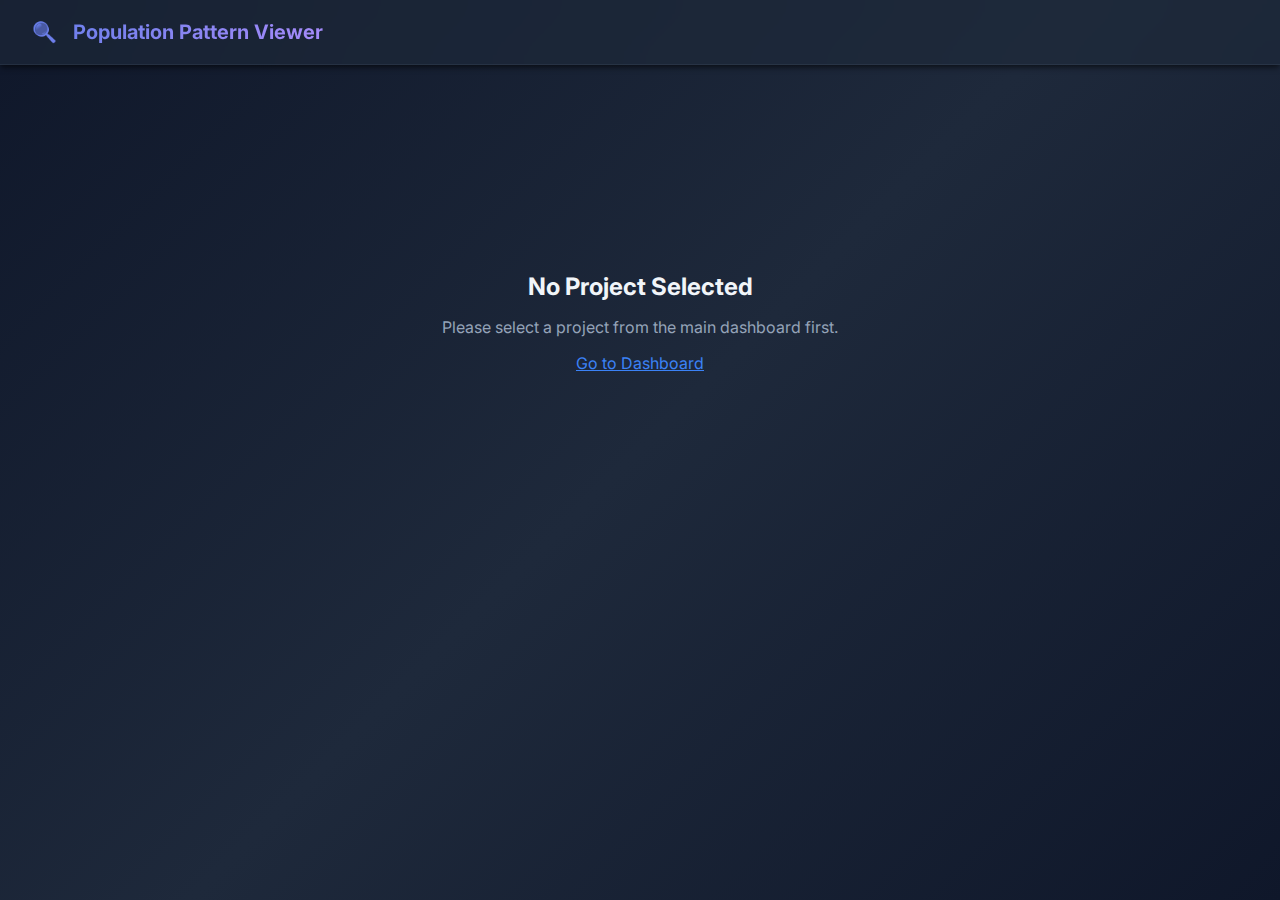
<file: frontend/population_viewer.html>
<!DOCTYPE html>
<html lang="en">
<head>
    <meta charset="UTF-8">
    <meta name="viewport" content="width=device-width, initial-scale=1.0">
    <title>Population Pattern Viewer</title>
    <link rel="preconnect" href="https://fonts.googleapis.com">
    <link rel="preconnect" href="https://fonts.gstatic.com" crossorigin>
    <link href="https://fonts.googleapis.com/css2?family=Inter:wght@300;400;500;600;700;800&display=swap" rel="stylesheet">
    <style>
        * {
            margin: 0;
            padding: 0;
            box-sizing: border-box;
        }

        :root {
            --bg-primary: #0f172a;
            --bg-secondary: #1e293b;
            --bg-tertiary: #334155;
            --text-primary: #f1f5f9;
            --text-secondary: #cbd5e1;
            --text-muted: #94a3b8;
            --accent-primary: #3b82f6;
            --accent-success: #10b981;
            --accent-warning: #f59e0b;
            --accent-danger: #ef4444;
            --border-color: #334155;
            --card-bg: rgba(30, 41, 59, 0.6);
            --card-hover: rgba(51, 65, 85, 0.8);
            --glass-bg: rgba(30, 41, 59, 0.4);
            --glass-border: rgba(148, 163, 184, 0.1);
            --shadow-sm: 0 1px 2px 0 rgba(0, 0, 0, 0.3);
            --shadow-md: 0 4px 6px -1px rgba(0, 0, 0, 0.4), 0 2px 4px -1px rgba(0, 0, 0, 0.3);
            --shadow-lg: 0 10px 15px -3px rgba(0, 0, 0, 0.5), 0 4px 6px -2px rgba(0, 0, 0, 0.4);
        }

        body {
            font-family: 'Inter', -apple-system, BlinkMacSystemFont, 'Segoe UI', Roboto, sans-serif;
            background: linear-gradient(135deg, #0f172a 0%, #1e293b 50%, #0f172a 100%);
            background-attachment: fixed;
            color: var(--text-primary);
            min-height: 100vh;
        }

        /* Header */
        .header {
            background: var(--card-bg);
            backdrop-filter: blur(20px);
            border-bottom: 1px solid var(--glass-border);
            padding: 1.25rem 2rem;
            position: sticky;
            top: 0;
            z-index: 100;
            box-shadow: var(--shadow-md);
        }

        .header-content {
            max-width: 1920px;
            margin: 0 auto;
            display: flex;
            justify-content: space-between;
            align-items: center;
        }

        .logo {
            font-size: 1.25rem;
            font-weight: 700;
            background: linear-gradient(135deg, #667eea 0%, #a78bfa 100%);
            -webkit-background-clip: text;
            -webkit-text-fill-color: transparent;
            display: flex;
            align-items: center;
            gap: 1rem;
        }

        /* Main Container */
        .main-container {
            max-width: 1920px;
            margin: 0 auto;
            padding: 2rem;
        }

        /* Controls */
        .controls {
            background: var(--card-bg);
            backdrop-filter: blur(20px);
            border: 1px solid var(--glass-border);
            border-radius: 12px;
            padding: 1.5rem;
            margin-bottom: 2rem;
            box-shadow: var(--shadow-md);
        }

        .control-row {
            display: flex;
            gap: 1rem;
            margin-bottom: 1rem;
            align-items: center;
            flex-wrap: wrap;
        }

        .control-row:last-child {
            margin-bottom: 0;
        }

        .control-group {
            flex: 1;
            min-width: 200px;
        }

        .control-label {
            display: block;
            font-size: 0.875rem;
            font-weight: 600;
            color: var(--text-secondary);
            margin-bottom: 0.5rem;
        }

        select, input {
            width: 100%;
            padding: 0.5rem;
            background: var(--bg-tertiary);
            border: 1px solid var(--border-color);
            border-radius: 6px;
            color: var(--text-primary);
            font-size: 0.875rem;
        }

        select[multiple] {
            min-height: 120px;
        }

        .btn-group {
            display: flex;
            gap: 0.5rem;
        }

        .btn {
            padding: 0.5rem 1rem;
            background: var(--accent-primary);
            border: none;
            border-radius: 6px;
            color: white;
            cursor: pointer;
            font-size: 0.875rem;
            font-weight: 600;
        }

        .btn:hover {
            background: #2563eb;
        }

        .btn-secondary {
            background: var(--bg-tertiary);
        }

        .btn-secondary:hover {
            background: var(--border-color);
        }

        /* Engineer Info */
        .engineer-info {
            font-size: 1rem;
            color: var(--text-secondary);
            margin-bottom: 1rem;
        }

        /* Model Grid */
        .model-grid {
            display: flex;
            flex-direction: column;
            gap: 2rem;
            margin-top: 2rem;
        }

        .model-section {
            background: var(--card-bg);
            backdrop-filter: blur(20px);
            border: 1px solid var(--glass-border);
            border-radius: 12px;
            padding: 1.5rem;
            box-shadow: var(--shadow-md);
        }

        .model-title {
            font-size: 1.125rem;
            font-weight: 700;
            margin-bottom: 1.5rem;
            text-align: center;
            color: var(--text-primary);
        }

        .level-group {
            margin-bottom: 2rem;
        }

        .level-group:last-child {
            margin-bottom: 0;
        }

        .level-title {
            font-size: 0.75rem;
            font-weight: 600;
            text-transform: uppercase;
            letter-spacing: 0.05em;
            color: var(--text-muted);
            margin-bottom: 1rem;
        }

        .pillars-container {
            display: flex;
            gap: 4px;
            align-items: flex-end;
            min-height: 200px;
            padding: 0.5rem;
            position: relative;
        }

        .pillar {
            flex: 1;
            min-width: 0;
            background: linear-gradient(180deg, #667eea 0%, #a78bfa 100%);
            border-radius: 4px 4px 0 0;
            cursor: pointer;
            transition: all 0.3s ease;
            position: relative;
        }

        .pillar:hover {
            transform: scaleY(1.05);
            filter: brightness(1.2);
        }

        .pillar-tooltip {
            position: absolute;
            bottom: 100%;
            left: 50%;
            transform: translateX(-50%);
            background: rgba(15, 23, 42, 0.95);
            backdrop-filter: blur(10px);
            border: 1px solid var(--glass-border);
            border-radius: 6px;
            padding: 0.75rem;
            min-width: 200px;
            opacity: 0;
            pointer-events: none;
            transition: opacity 0.2s;
            z-index: 10;
            margin-bottom: 8px;
        }

        .pillar:hover .pillar-tooltip {
            opacity: 1;
        }

        .tooltip-name {
            font-size: 0.875rem;
            font-weight: 600;
            color: var(--text-primary);
            margin-bottom: 0.25rem;
        }

        .tooltip-score {
            font-size: 0.75rem;
            color: var(--text-secondary);
        }

        /* Distribution View */
        .distribution-container {
            display: none;
            background: var(--card-bg);
            backdrop-filter: blur(20px);
            border: 1px solid var(--glass-border);
            border-radius: 12px;
            padding: 1.5rem;
            box-shadow: var(--shadow-md);
        }

        .distribution-container.active {
            display: block;
        }

        .distribution-chart {
            position: relative;
            height: 400px;
            margin-top: 2rem;
            display: flex;
            align-items: flex-end;
            gap: 4px;
            padding: 0 1rem;
        }

        .distribution-bar {
            flex: 1;
            background: rgba(102, 126, 234, 0.3);
            border: 2px solid rgba(102, 126, 234, 0.6);
            border-radius: 4px 4px 0 0;
            position: relative;
            min-height: 2px;
            transition: all 0.3s ease;
            cursor: pointer;
        }

        .distribution-bar:hover {
            background: rgba(102, 126, 234, 0.5);
            border-color: rgba(102, 126, 234, 1);
        }

        .distribution-bar.highlighted {
            background: rgba(239, 68, 68, 0.4);
            border-color: rgba(239, 68, 68, 0.8);
            border-width: 3px;
        }

        .bar-tooltip {
            position: absolute;
            bottom: 100%;
            left: 50%;
            transform: translateX(-50%);
            background: rgba(15, 23, 42, 0.95);
            backdrop-filter: blur(10px);
            border: 1px solid var(--glass-border);
            border-radius: 6px;
            padding: 0.75rem;
            min-width: 220px;
            max-width: 300px;
            max-height: 300px;
            overflow-y: auto;
            opacity: 0;
            pointer-events: none;
            transition: opacity 0.2s;
            z-index: 10;
            margin-bottom: 8px;
        }

        .distribution-bar:hover .bar-tooltip {
            opacity: 1;
        }

        .distribution-label {
            position: absolute;
            top: -25px;
            left: 50%;
            transform: translateX(-50%);
            font-size: 0.75rem;
            color: var(--text-muted);
            white-space: nowrap;
        }

        .distribution-marker {
            position: absolute;
            bottom: 0;
            width: 3px;
            height: 100%;
            background: var(--accent-danger);
            z-index: 10;
        }

        .distribution-marker-label {
            position: absolute;
            bottom: 105%;
            left: 50%;
            transform: translateX(-50%);
            background: var(--accent-danger);
            color: white;
            padding: 0.25rem 0.5rem;
            border-radius: 4px;
            font-size: 0.75rem;
            font-weight: 600;
            white-space: nowrap;
        }

        .distribution-info {
            margin-top: 2rem;
            padding: 1rem;
            background: var(--bg-tertiary);
            border-radius: 8px;
        }

        .distribution-stats {
            display: grid;
            grid-template-columns: repeat(auto-fit, minmax(200px, 1fr));
            gap: 1rem;
            margin-top: 1rem;
        }

        .stat-item {
            display: flex;
            flex-direction: column;
            gap: 0.25rem;
        }

        .stat-label {
            font-size: 0.75rem;
            color: var(--text-muted);
            text-transform: uppercase;
            letter-spacing: 0.05em;
        }

        .stat-value {
            font-size: 1.25rem;
            font-weight: 700;
            color: var(--text-primary);
        }

        /* Message Distribution View */
        .message-tooltip {
            position: absolute;
            bottom: 100%;
            left: 50%;
            transform: translateX(-50%);
            background: rgba(15, 23, 42, 0.98);
            backdrop-filter: blur(10px);
            border: 1px solid var(--glass-border);
            border-radius: 8px;
            padding: 1rem;
            min-width: 350px;
            max-width: 500px;
            max-height: 400px;
            overflow-y: auto;
            opacity: 0;
            pointer-events: none;
            transition: opacity 0.2s;
            z-index: 20;
            margin-bottom: 8px;
        }

        .distribution-bar:hover .message-tooltip {
            opacity: 1;
            pointer-events: auto;
        }

        .message-item {
            padding: 0.75rem;
            margin-bottom: 0.5rem;
            background: var(--bg-tertiary);
            border-radius: 6px;
            border-left: 3px solid var(--accent-primary);
        }

        .message-item:last-child {
            margin-bottom: 0;
        }

        .message-header {
            display: flex;
            justify-content: space-between;
            align-items: center;
            margin-bottom: 0.5rem;
            font-size: 0.75rem;
        }

        .message-engineer {
            color: var(--accent-primary);
            font-weight: 600;
        }

        .message-score {
            color: var(--accent-success);
            font-weight: 600;
        }

        .message-text {
            font-size: 0.8rem;
            color: var(--text-secondary);
            line-height: 1.4;
            word-wrap: break-word;
            white-space: pre-wrap;
        }

        .message-meta {
            font-size: 0.7rem;
            color: var(--text-muted);
            margin-top: 0.25rem;
        }

        .loading {
            text-align: center;
            padding: 2rem;
            color: var(--text-muted);
        }

        .error {
            background: rgba(239, 68, 68, 0.1);
            border: 1px solid var(--accent-danger);
            border-radius: 8px;
            padding: 1rem;
            color: var(--accent-danger);
            margin-bottom: 1rem;
        }
    </style>
</head>
<body>
    <div class="header">
        <div class="header-content">
            <div class="logo">
                <span>🔍</span>
                Population Pattern Viewer
            </div>
        </div>
    </div>

    <div class="main-container">
        <div class="controls">
            <div class="control-row">
                <div class="control-group">
                    <label class="control-label">Select Engineers (hold Ctrl/Cmd to select multiple)</label>
                    <select id="engineerSelect" multiple>
                        <!-- Populated by loadEngineers() -->
                    </select>
                </div>
                <div class="control-group">
                    <label class="control-label">Aggregation Method</label>
                    <select id="aggregationMethod">
                        <option value="average">Average</option>
                        <option value="max">Maximum</option>
                        <option value="min">Minimum</option>
                        <option value="median">Median</option>
                    </select>
                </div>
            </div>
            <div class="control-row">
                <div class="control-group">
                    <label class="control-label">View Type</label>
                    <select id="viewType">
                        <option value="scores">Pattern Scores</option>
                        <option value="distribution">Pattern Distribution</option>
                        <option value="messages">Message Distribution</option>
                    </select>
                </div>
                <div class="control-group" id="patternSelectGroup" style="display: none;">
                    <label class="control-label">Select Pattern (for distribution view)</label>
                    <select id="patternSelect">
                        <option value="">Select a pattern...</option>
                    </select>
                </div>
                <div class="control-group" id="binCountGroup" style="display: none; min-width: 150px; flex: 0.5;">
                    <label class="control-label">Histogram Bars: <span id="binCountValue">20</span></label>
                    <input type="range" id="binCountSlider" min="2" max="100" value="20">
                </div>
                <div class="btn-group">
                    <button class="btn" onclick="loadData()">Load Selected</button>
                    <button class="btn btn-secondary" onclick="loadAllEngineers()">Load All Engineers</button>
                </div>
            </div>
        </div>

        <div id="engineerInfo" class="engineer-info"></div>
        <div id="loading" class="loading" style="display: none;">Loading data...</div>
        <div id="error" class="error" style="display: none;"></div>

        <div id="scoresView" class="model-grid"></div>
        <div id="distributionView" class="distribution-container"></div>
        <div id="messageDistributionView" class="distribution-container"></div>
    </div>

    <script>
        // Get project ID from URL or localStorage
        const urlParams = new URLSearchParams(window.location.search);
        const PROJECT_ID = urlParams.get('project_id') || localStorage.getItem('bpd_project_id');

        // API base URL with project scope
        const API_BASE = window.location.pathname.startsWith('/bpd')
            ? `${window.location.origin}/bpd`
            : window.location.origin;

        function getApiBase() {
            if (!PROJECT_ID) {
                throw new Error('No project selected. Please select a project from the main dashboard.');
            }
            return `${API_BASE}/api/projects/${PROJECT_ID}`;
        }

        let allData = null;
        let patternNames = null;

        // API data structure:
        // allData = {
        //   "enc1_bottom": { "population_mean": [...], "engineers": { "eng_id": { "posterior_mean": [...], "percentiles": [...] } } },
        //   "enc1_mid": {...}, "enc1_top": {...}, "enc2_bottom": {...}, ...
        // }

        async function loadEngineers() {
            try {
                const response = await fetch(`${getApiBase()}/data/engineers`);
                const data = await response.json();

                const select = document.getElementById('engineerSelect');
                select.innerHTML = data.engineers.map(eng =>
                    `<option value="${eng.engineer_id}">${eng.engineer_id} (${eng.activity_count} activities)</option>`
                ).join('');
            } catch (error) {
                console.error('Failed to load engineers:', error);
                showError('Failed to load engineer list');
            }
        }

        async function loadData() {
            const select = document.getElementById('engineerSelect');
            const selectedEngineers = Array.from(select.selectedOptions).map(opt => opt.value);

            if (selectedEngineers.length === 0) {
                showError('Please select at least one engineer');
                return;
            }

            await fetchAndRenderData(selectedEngineers);
        }

        async function loadAllEngineers() {
            await fetchAndRenderData(null);
        }

        async function fetchAndRenderData(engineerIds) {
            showLoading(true);
            hideError();

            try {
                // Load population data and pattern names in parallel
                const [popResponse, namesResponse] = await Promise.all([
                    fetch(`${getApiBase()}/patterns/population-data`),
                    fetch(`${getApiBase()}/patterns/names`)
                ]);

                if (!popResponse.ok) throw new Error(`HTTP error! status: ${popResponse.status}`);

                allData = await popResponse.json();
                patternNames = namesResponse.ok ? await namesResponse.json() : {};

                // Get all available engineers from first level key
                const firstLevelKey = Object.keys(allData)[0];
                const allEngineers = firstLevelKey ? Object.keys(allData[firstLevelKey].engineers || {}) : [];

                renderView(engineerIds);
                updateEngineerInfo(engineerIds || allEngineers);
            } catch (error) {
                console.error('Failed to load data:', error);
                showError(`Failed to load population data: ${error.message}`);
            } finally {
                showLoading(false);
            }
        }

        function updateEngineerInfo(engineerIds) {
            const info = document.getElementById('engineerInfo');
            if (!engineerIds || engineerIds.length === 0) {
                info.textContent = 'All engineers';
            } else if (engineerIds.length <= 5) {
                info.textContent = `Engineer(s): ${engineerIds.join(', ')}`;
            } else {
                info.textContent = `Engineer(s): ${engineerIds.slice(0, 5).join(', ')}, and ${engineerIds.length - 5} more`;
            }
        }

        // Parse level key like "enc1_bottom" -> { encoder: 1, level: "bottom" }
        function parseLevelKey(levelKey) {
            const parts = levelKey.split('_');
            if (parts.length >= 2) {
                const encoder = parts[0];
                const level = parts[1];
                if (encoder === 'unified') {
                    return { encoder: 'unified', level: 'top' };
                }
                const encNum = parseInt(encoder.replace('enc', ''));
                return { encoder: encNum, level };
            }
            return null;
        }

        function renderView(engineerIds) {
            const viewType = document.getElementById('viewType').value;
            const patternSelectGroup = document.getElementById('patternSelectGroup');
            const binCountGroup = document.getElementById('binCountGroup');

            document.getElementById('scoresView').style.display = 'none';
            document.getElementById('distributionView').classList.remove('active');
            document.getElementById('messageDistributionView').classList.remove('active');

            if (viewType === 'scores') {
                document.getElementById('scoresView').style.display = 'flex';
                patternSelectGroup.style.display = 'none';
                binCountGroup.style.display = 'none';
                renderScoresView(engineerIds);
            } else if (viewType === 'distribution') {
                document.getElementById('distributionView').classList.add('active');
                patternSelectGroup.style.display = 'block';
                binCountGroup.style.display = 'block';
                populatePatternDropdown();
                renderDistributionView(engineerIds);
            } else if (viewType === 'messages') {
                document.getElementById('messageDistributionView').classList.add('active');
                patternSelectGroup.style.display = 'block';
                binCountGroup.style.display = 'block';
                populatePatternDropdown();
                renderMessageDistributionView(engineerIds);
            }
        }

        function aggregateScores(scores, method) {
            if (scores.length === 0) return 0;
            switch(method) {
                case 'average': return scores.reduce((a, b) => a + b, 0) / scores.length;
                case 'max': return Math.max(...scores);
                case 'min': return Math.min(...scores);
                case 'median':
                    const sorted = [...scores].sort((a, b) => a - b);
                    const mid = Math.floor(sorted.length / 2);
                    return sorted.length % 2 === 0 ? (sorted[mid - 1] + sorted[mid]) / 2 : sorted[mid];
                default: return 0;
            }
        }

        function getPatternName(levelKey, dimIdx) {
            const levelNames = patternNames?.[levelKey] || {};
            const dimKey = `dim_${dimIdx}`;
            return levelNames[dimKey]?.name || `${levelKey}_dim${dimIdx}`;
        }

        function getAggregatedScores(engineerIds) {
            const method = document.getElementById('aggregationMethod').value;
            const aggregated = { unified: {}, enc1: {}, enc2: {}, enc3: {} };

            for (const levelKey in allData) {
                const parsed = parseLevelKey(levelKey);
                if (!parsed) continue;

                const levelData = allData[levelKey];
                const numDims = levelData.population_mean?.length || 0;
                const engineers = levelData.engineers || {};

                // Filter engineers if specified
                const targetEngineers = engineerIds
                    ? Object.keys(engineers).filter(e => engineerIds.includes(e))
                    : Object.keys(engineers);

                const patterns = [];
                for (let dimIdx = 0; dimIdx < numDims; dimIdx++) {
                    const scores = [];
                    const percentiles = [];

                    for (const engId of targetEngineers) {
                        const engData = engineers[engId];
                        if (engData?.posterior_mean?.[dimIdx] !== undefined) {
                            scores.push(engData.posterior_mean[dimIdx]);
                        }
                        if (engData?.percentiles?.[dimIdx] !== undefined) {
                            percentiles.push(engData.percentiles[dimIdx]);
                        }
                    }

                    patterns.push({
                        name: getPatternName(levelKey, dimIdx),
                        levelKey,
                        dimIdx,
                        score: aggregateScores(scores, method),
                        percentile: aggregateScores(percentiles, method)
                    });
                }

                const encKey = parsed.encoder === 'unified' ? 'unified' : `enc${parsed.encoder}`;
                aggregated[encKey][parsed.level] = patterns;
            }

            return aggregated;
        }

        function renderScoresView(engineerIds) {
            const container = document.getElementById('scoresView');
            const aggregated = getAggregatedScores(engineerIds);

            let html = '';

            // Render unified layer if present
            if (aggregated.unified?.top?.length > 0) {
                const patterns = aggregated.unified.top;
                html += `
                    <div class="model-section" style="background: linear-gradient(135deg, rgba(124, 58, 237, 0.2), rgba(30, 41, 59, 0.6)); border-color: rgba(124, 58, 237, 0.3);">
                        <div class="model-title" style="color: #a78bfa;">Unified Layer</div>
                        <div class="level-group">
                            <div class="level-title">TOP (${patterns.length} patterns)</div>
                            <div class="pillars-container">
                `;
                patterns.forEach(p => {
                    const height = Math.max(5, p.percentile * 2);
                    html += `
                        <div class="pillar" style="height: ${height}px; background: linear-gradient(180deg, #7c3aed 0%, #a78bfa 100%);">
                            <div class="pillar-tooltip">
                                <div class="tooltip-name">${p.name}</div>
                                <div class="tooltip-score">Score: ${p.score.toFixed(3)}</div>
                                <div class="tooltip-score">Percentile: ${p.percentile.toFixed(1)}</div>
                            </div>
                        </div>
                    `;
                });
                html += `</div></div></div>`;
            }

            // Render encoder sections
            for (const encNum of [1, 2, 3]) {
                const encKey = `enc${encNum}`;
                const encData = aggregated[encKey];
                if (!encData || Object.keys(encData).length === 0) continue;

                html += `<div class="model-section"><div class="model-title">Encoder ${encNum}</div>`;

                for (const level of ['top', 'mid', 'bottom']) {
                    const patterns = encData[level] || [];
                    html += `
                        <div class="level-group">
                            <div class="level-title">${level.toUpperCase()} (${patterns.length} patterns)</div>
                            <div class="pillars-container">
                    `;
                    patterns.forEach(p => {
                        const height = Math.max(5, p.percentile * 2);
                        html += `
                            <div class="pillar" style="height: ${height}px;">
                                <div class="pillar-tooltip">
                                    <div class="tooltip-name">${p.name}</div>
                                    <div class="tooltip-score">Score: ${p.score.toFixed(3)}</div>
                                    <div class="tooltip-score">Percentile: ${p.percentile.toFixed(1)}</div>
                                </div>
                            </div>
                        `;
                    });
                    html += `</div></div>`;
                }
                html += `</div>`;
            }

            container.innerHTML = html || '<div style="padding: 2rem; text-align: center;">No pattern data available</div>';
        }

        function populatePatternDropdown() {
            const patternSelect = document.getElementById('patternSelect');
            if (!allData || patternSelect.options.length > 1) return;

            const patterns = [];

            for (const levelKey in allData) {
                const parsed = parseLevelKey(levelKey);
                if (!parsed) continue;

                const numDims = allData[levelKey].population_mean?.length || 0;
                for (let dimIdx = 0; dimIdx < numDims; dimIdx++) {
                    const name = getPatternName(levelKey, dimIdx);
                    const label = parsed.encoder === 'unified'
                        ? `UNIFIED: ${name}`
                        : `Enc${parsed.encoder} ${parsed.level.toUpperCase()}: ${name}`;

                    patterns.push({
                        value: `${levelKey}|${dimIdx}`,
                        label
                    });
                }
            }

            patternSelect.innerHTML = '<option value="">Select a pattern...</option>' +
                patterns.map(p => `<option value="${p.value}">${p.label}</option>`).join('');
        }

        function renderDistributionView(engineerIds) {
            const container = document.getElementById('distributionView');
            const patternSelect = document.getElementById('patternSelect');
            const selectedPattern = patternSelect.value;

            if (!selectedPattern) {
                container.innerHTML = '<div style="padding: 2rem; text-align: center; color: var(--text-muted);">Please select a pattern to view its distribution</div>';
                return;
            }

            // Pattern value format: "levelKey|dimIdx" (e.g., "enc1_bottom|0")
            const [levelKey, dimIdxStr] = selectedPattern.split('|');
            const dimIdx = parseInt(dimIdxStr);

            if (!allData[levelKey]) {
                container.innerHTML = '<div style="padding: 2rem; text-align: center; color: var(--text-muted);">Pattern data not available</div>';
                return;
            }

            const levelData = allData[levelKey];
            const engineers = levelData.engineers || {};
            const selectedEngineerIds = engineerIds || Array.from(document.getElementById('engineerSelect').selectedOptions).map(opt => opt.value);

            const allScores = [];
            const selectedScores = [];

            for (const engineerId in engineers) {
                const engData = engineers[engineerId];
                if (engData?.posterior_mean?.[dimIdx] !== undefined) {
                    const score = engData.posterior_mean[dimIdx];
                    allScores.push(score);

                    if (selectedEngineerIds.length === 0 || selectedEngineerIds.includes(engineerId)) {
                        selectedScores.push({
                            engineerId,
                            score
                        });
                    }
                }
            }

            if (allScores.length === 0) {
                container.innerHTML = '<div style="padding: 2rem; text-align: center; color: var(--text-muted);">No data available for this pattern</div>';
                return;
            }

            const min = Math.min(...allScores);
            const max = Math.max(...allScores);
            const numBins = parseInt(document.getElementById('binCountSlider').value);
            // Handle edge case where all scores are the same (avoid division by zero)
            const range = max - min;
            const binWidth = range > 0 ? range / numBins : 1;

            const bins = Array(numBins).fill(0).map((_, i) => ({
                start: min + i * binWidth,
                end: min + (i + 1) * binWidth,
                count: 0,
                hasSelected: false,
                engineers: []
            }));

            for (const engineerId in engineers) {
                const engData = engineers[engineerId];
                if (engData?.posterior_mean?.[dimIdx] !== undefined) {
                    const score = engData.posterior_mean[dimIdx];
                    let binIdx = range > 0
                        ? Math.min(Math.floor((score - min) / binWidth), numBins - 1)
                        : 0;
                    if (isNaN(binIdx) || binIdx < 0) binIdx = 0;
                    if (binIdx >= numBins) binIdx = numBins - 1;

                    bins[binIdx].count++;
                    bins[binIdx].engineers.push({
                        id: engineerId,
                        score: score,
                        isSelected: selectedEngineerIds.length === 0 || selectedEngineerIds.includes(engineerId)
                    });
                }
            }

            bins.forEach(bin => {
                bin.hasSelected = bin.engineers.some(e => e.isSelected);
            });

            const maxCount = Math.max(...bins.map(b => b.count));
            const mean = allScores.reduce((a, b) => a + b, 0) / allScores.length;
            const sortedScores = [...allScores].sort((a, b) => a - b);
            const median = sortedScores.length % 2 === 0
                ? (sortedScores[sortedScores.length / 2 - 1] + sortedScores[sortedScores.length / 2]) / 2
                : sortedScores[Math.floor(sortedScores.length / 2)];

            // Generate display label
            const parsed = parseLevelKey(levelKey);
            const patternName = getPatternName(levelKey, dimIdx);
            const modelLabel = parsed.encoder === 'unified'
                ? 'Unified Layer'
                : `Encoder ${parsed.encoder}`;

            let html = `
                <h2 style="margin-bottom: 1rem;">Distribution: ${patternName}</h2>
                <p style="color: var(--text-muted); margin-bottom: 1rem;">${modelLabel} - ${parsed.level.toUpperCase()}</p>

                <div class="distribution-chart">
            `;

            bins.forEach(bin => {
                const height = maxCount > 0 ? (bin.count / maxCount) * 100 : 0;
                const highlightClass = bin.hasSelected ? ' highlighted' : '';

                // Sort engineers by score descending
                const sortedEngineers = [...bin.engineers].sort((a, b) => b.score - a.score);

                // Create engineer list HTML
                let engineerListHtml = '';
                if (sortedEngineers.length > 0) {
                    if (sortedEngineers.length <= 10) {
                        engineerListHtml = sortedEngineers.map(e =>
                            `<div style="font-size: 0.7rem; color: ${e.isSelected ? '#ef4444' : 'var(--text-secondary)'}; font-weight: ${e.isSelected ? '600' : '400'};">${e.id}: ${e.score.toFixed(3)}</div>`
                        ).join('');
                    } else {
                        engineerListHtml = sortedEngineers.slice(0, 8).map(e =>
                            `<div style="font-size: 0.7rem; color: ${e.isSelected ? '#ef4444' : 'var(--text-secondary)'}; font-weight: ${e.isSelected ? '600' : '400'};">${e.id}: ${e.score.toFixed(3)}</div>`
                        ).join('');
                        engineerListHtml += `<div style="font-size: 0.7rem; color: var(--text-muted); margin-top: 0.25rem;">... and ${sortedEngineers.length - 8} more</div>`;
                    }
                }

                html += `
                    <div class="distribution-bar${highlightClass}" style="height: ${height}%">
                        <div class="distribution-label">${bin.count}</div>
                        <div class="bar-tooltip">
                            <div style="font-weight: 600; margin-bottom: 0.5rem; color: var(--text-primary);">
                                Range: ${bin.start.toFixed(3)} - ${bin.end.toFixed(3)}
                            </div>
                            <div style="font-size: 0.75rem; color: var(--text-muted); margin-bottom: 0.5rem;">
                                ${bin.count} engineer${bin.count !== 1 ? 's' : ''}
                            </div>
                            ${engineerListHtml}
                        </div>
                    </div>
                `;
            });

            selectedScores.forEach(({engineerId, score}) => {
                const position = ((score - min) / (max - min)) * 100;
                html += `
                    <div class="distribution-marker" style="left: ${position}%">
                        <div class="distribution-marker-label">${engineerId}: ${score.toFixed(2)}</div>
                    </div>
                `;
            });

            html += `
                </div>

                <div class="distribution-info">
                    <h3 style="margin-bottom: 1rem;">Statistics</h3>
                    <div class="distribution-stats">
                        <div class="stat-item">
                            <span class="stat-label">Total Engineers</span>
                            <span class="stat-value">${allScores.length}</span>
                        </div>
                        <div class="stat-item">
                            <span class="stat-label">Mean</span>
                            <span class="stat-value">${mean.toFixed(3)}</span>
                        </div>
                        <div class="stat-item">
                            <span class="stat-label">Median</span>
                            <span class="stat-value">${median.toFixed(3)}</span>
                        </div>
                        <div class="stat-item">
                            <span class="stat-label">Min</span>
                            <span class="stat-value">${min.toFixed(3)}</span>
                        </div>
                        <div class="stat-item">
                            <span class="stat-label">Max</span>
                            <span class="stat-value">${max.toFixed(3)}</span>
                        </div>
                        <div class="stat-item">
                            <span class="stat-label">Range</span>
                            <span class="stat-value">${(max - min).toFixed(3)}</span>
                        </div>
                    </div>
                </div>
            `;

            container.innerHTML = html;
        }

        async function renderMessageDistributionView(engineerIds) {
            const container = document.getElementById('messageDistributionView');
            const patternSelect = document.getElementById('patternSelect');
            const selectedPattern = patternSelect.value;

            if (!selectedPattern) {
                container.innerHTML = '<div style="padding: 2rem; text-align: center; color: var(--text-muted);">Please select a pattern to view message distribution</div>';
                return;
            }

            // Pattern value format: "levelKey|dimIdx" (e.g., "enc1_bottom|0")
            const [levelKey, dimIdxStr] = selectedPattern.split('|');
            const dimIdx = parseInt(dimIdxStr);

            if (!allData[levelKey]) {
                container.innerHTML = '<div style="padding: 2rem; text-align: center; color: var(--text-muted);">Pattern data not available</div>';
                return;
            }

            // Get selected engineers
            const selectedEngineerIds = engineerIds || Array.from(document.getElementById('engineerSelect').selectedOptions).map(opt => opt.value);

            // Show loading
            container.innerHTML = '<div style="padding: 2rem; text-align: center; color: var(--text-muted);">Loading message data...</div>';

            try {
                // Fetch message distribution data from API
                let url = `${getApiBase()}/patterns/message-distribution?pattern_key=${levelKey}&pattern_idx=${dimIdx}`;
                if (selectedEngineerIds.length > 0) {
                    url += `&engineer_ids=${selectedEngineerIds.join(',')}`;
                }

                const response = await fetch(url);
                if (!response.ok) {
                    const error = await response.json();
                    throw new Error(error.detail || `HTTP error ${response.status}`);
                }

                const data = await response.json();
                const messages = data.messages;
                const stats = data.stats;

                if (messages.length === 0) {
                    container.innerHTML = '<div style="padding: 2rem; text-align: center; color: var(--text-muted);">No messages found</div>';
                    return;
                }

                // Bin the messages
                const numBins = parseInt(document.getElementById('binCountSlider').value);
                const min = stats.min;
                const max = stats.max;
                const range = max - min;
                const binWidth = range > 0 ? range / numBins : 1;

                const bins = Array(numBins).fill(null).map((_, i) => ({
                    start: min + i * binWidth,
                    end: min + (i + 1) * binWidth,
                    messages: []
                }));

                // Assign messages to bins
                messages.forEach(msg => {
                    let binIdx = range > 0
                        ? Math.min(Math.floor((msg.score - min) / binWidth), numBins - 1)
                        : 0;
                    if (isNaN(binIdx) || binIdx < 0) binIdx = 0;
                    if (binIdx >= numBins) binIdx = numBins - 1;
                    bins[binIdx].messages.push(msg);
                });

                const maxCount = Math.max(...bins.map(b => b.messages.length));

                // Calculate statistics
                const allScores = messages.map(m => m.score);
                const mean = allScores.reduce((a, b) => a + b, 0) / allScores.length;
                const sortedScores = [...allScores].sort((a, b) => a - b);
                const median = sortedScores.length % 2 === 0
                    ? (sortedScores[sortedScores.length / 2 - 1] + sortedScores[sortedScores.length / 2]) / 2
                    : sortedScores[Math.floor(sortedScores.length / 2)];

                // Generate display label for model
                const parsed = parseLevelKey(levelKey);
                const patternName = getPatternName(levelKey, dimIdx);
                const modelLabel = parsed.encoder === 'unified'
                    ? 'Unified Layer'
                    : `Encoder ${parsed.encoder.replace('enc', '')}`;

                let html = `
                    <h2 style="margin-bottom: 1rem;">Message Distribution: ${patternName}</h2>
                    <p style="color: var(--text-muted); margin-bottom: 1rem;">${modelLabel} - ${parsed.level.toUpperCase()} | ${messages.length} messages from ${new Set(messages.map(m => m.engineer_id)).size} engineer(s)</p>

                    <div class="distribution-chart">
                `;

                bins.forEach(bin => {
                    const height = maxCount > 0 ? (bin.messages.length / maxCount) * 100 : 0;

                    // Sort messages by score descending
                    const sortedMessages = [...bin.messages].sort((a, b) => b.score - a.score);

                    // Create message list HTML
                    let messageListHtml = '';
                    if (sortedMessages.length > 0) {
                        const displayMessages = sortedMessages.slice(0, 5);
                        messageListHtml = displayMessages.map(m => {
                            const truncatedText = m.text.length > 150 ? m.text.substring(0, 150) + '...' : m.text;
                            const escapedText = truncatedText.replace(/</g, '&lt;').replace(/>/g, '&gt;');
                            return `
                                <div class="message-item">
                                    <div class="message-header">
                                        <span class="message-engineer">${m.engineer_id}</span>
                                        <span class="message-score">${m.score.toFixed(4)}</span>
                                    </div>
                                    <div class="message-text">${escapedText}</div>
                                    <div class="message-meta">${m.source} | ${m.activity_type}</div>
                                </div>
                            `;
                        }).join('');

                        if (sortedMessages.length > 5) {
                            messageListHtml += `<div style="font-size: 0.75rem; color: var(--text-muted); margin-top: 0.5rem; text-align: center;">... and ${sortedMessages.length - 5} more messages</div>`;
                        }
                    }

                    html += `
                        <div class="distribution-bar" style="height: ${height}%">
                            <div class="distribution-label">${bin.messages.length}</div>
                            <div class="message-tooltip">
                                <div style="font-weight: 600; margin-bottom: 0.75rem; color: var(--text-primary); border-bottom: 1px solid var(--border-color); padding-bottom: 0.5rem;">
                                    Score Range: ${bin.start.toFixed(4)} - ${bin.end.toFixed(4)}
                                    <br><span style="font-size: 0.8rem; color: var(--text-muted);">${bin.messages.length} message${bin.messages.length !== 1 ? 's' : ''}</span>
                                </div>
                                ${messageListHtml || '<div style="color: var(--text-muted);">No messages in this range</div>'}
                            </div>
                        </div>
                    `;
                });

                html += `
                    </div>

                    <div class="distribution-info">
                        <h3 style="margin-bottom: 1rem;">Statistics</h3>
                        <div class="distribution-stats">
                            <div class="stat-item">
                                <span class="stat-label">Total Messages</span>
                                <span class="stat-value">${messages.length}</span>
                            </div>
                            <div class="stat-item">
                                <span class="stat-label">Engineers</span>
                                <span class="stat-value">${new Set(messages.map(m => m.engineer_id)).size}</span>
                            </div>
                            <div class="stat-item">
                                <span class="stat-label">Mean</span>
                                <span class="stat-value">${mean.toFixed(4)}</span>
                            </div>
                            <div class="stat-item">
                                <span class="stat-label">Median</span>
                                <span class="stat-value">${median.toFixed(4)}</span>
                            </div>
                            <div class="stat-item">
                                <span class="stat-label">Min</span>
                                <span class="stat-value">${min.toFixed(4)}</span>
                            </div>
                            <div class="stat-item">
                                <span class="stat-label">Max</span>
                                <span class="stat-value">${max.toFixed(4)}</span>
                            </div>
                        </div>
                    </div>
                `;

                container.innerHTML = html;

            } catch (error) {
                console.error('Failed to load message distribution:', error);
                container.innerHTML = `<div style="padding: 2rem; text-align: center; color: var(--accent-danger);">Error: ${error.message}</div>`;
            }
        }

        function showLoading(show) {
            document.getElementById('loading').style.display = show ? 'block' : 'none';
        }

        function showError(message) {
            const errorDiv = document.getElementById('error');
            errorDiv.textContent = message;
            errorDiv.style.display = 'block';
        }

        function hideError() {
            document.getElementById('error').style.display = 'none';
        }

        // Event listeners
        document.getElementById('viewType').addEventListener('change', () => {
            if (allData) renderView();
        });

        document.getElementById('aggregationMethod').addEventListener('change', () => {
            if (allData) renderView();
        });

        document.getElementById('patternSelect').addEventListener('change', () => {
            if (allData) {
                const viewType = document.getElementById('viewType').value;
                if (viewType === 'distribution') {
                    renderDistributionView();
                } else if (viewType === 'messages') {
                    renderMessageDistributionView();
                }
            }
        });

        document.getElementById('binCountSlider').addEventListener('input', (e) => {
            document.getElementById('binCountValue').textContent = e.target.value;
            if (allData) {
                const viewType = document.getElementById('viewType').value;
                if (viewType === 'distribution') {
                    renderDistributionView();
                } else if (viewType === 'messages') {
                    renderMessageDistributionView();
                }
            }
        });

        // Initialize
        if (!PROJECT_ID) {
            document.querySelector('.main-container').innerHTML = `
                <div style="display: flex; justify-content: center; align-items: center; height: 50vh; color: var(--text-primary);">
                    <div style="text-align: center;">
                        <h2>No Project Selected</h2>
                        <p style="color: var(--text-muted); margin: 1rem 0;">Please select a project from the main dashboard first.</p>
                        <a href="index.html" style="color: var(--accent-primary);">Go to Dashboard</a>
                    </div>
                </div>
            `;
        } else {
            loadEngineers();
        }
    </script>
</body>
</html>
</file>
